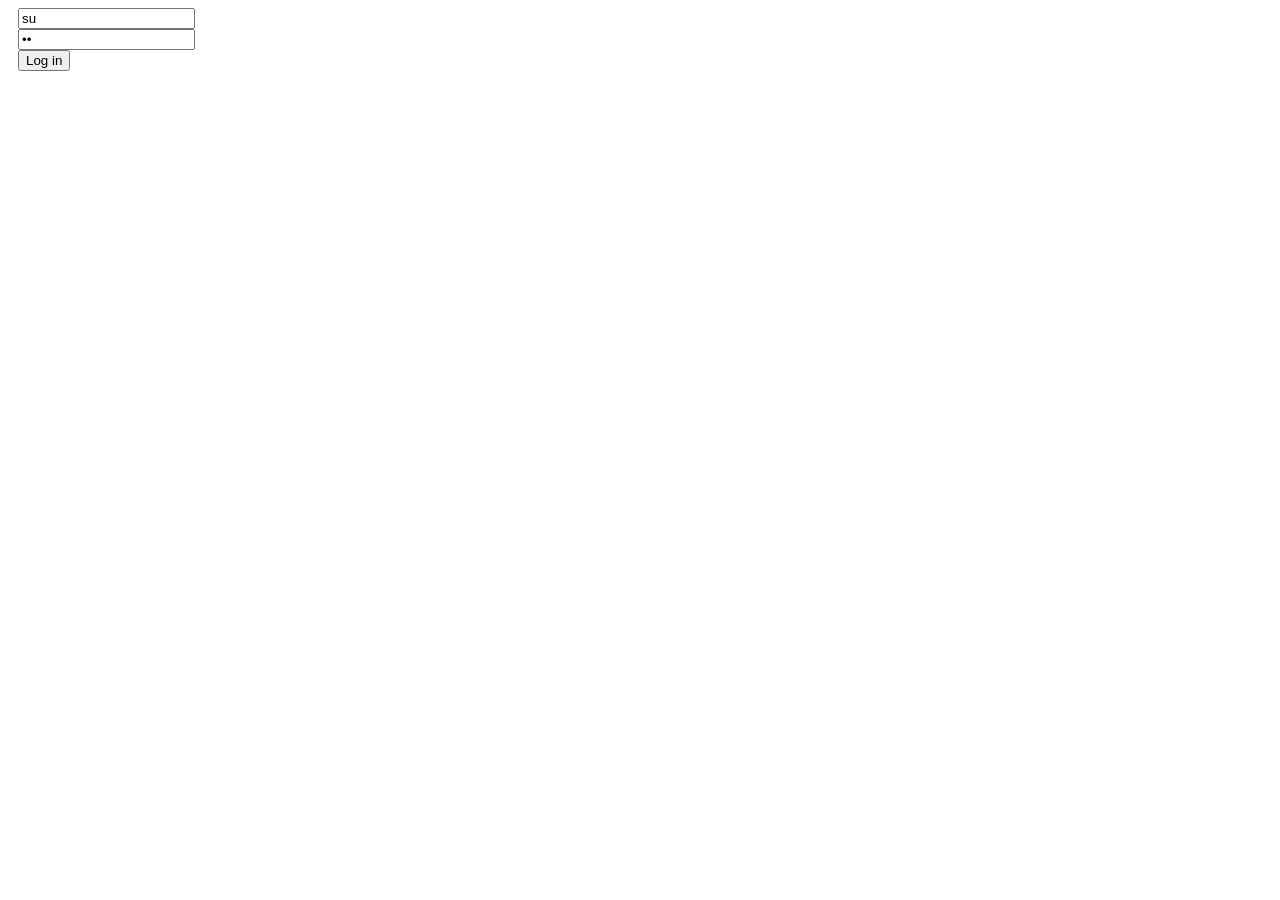
<file: app/html/controllerCommunication/index.html>
<!doctype html>
<html ng-app="communication">
<head>
  <meta charset="utf-8">
  <meta http-equiv="X-UA-Compatible" content="IE=edge,chrome=1">
  <title>AngularJS - Cross Controller Communication</title>
  <link rel="stylesheet" href="../../css/promise.css">
</head>
<body>

	<div ng-view></div>

  <script type="text/javascript" ng:autobind src="../../lib/angular/angular.min.js"></script>
  <script type="text/javascript" ng:autobind src="../../lib/angular/angular-route.js"></script>
  <script type="text/javascript" src="../../js/ControllerCommunication/app.js"></script>
  <script type="text/javascript" src="../../js/ControllerCommunication/controllers/loginController.js"></script>
  <script type="text/javascript" src="../../js/ControllerCommunication/controllers/parentController.js"></script>
  <script type="text/javascript" src="../../js/ControllerCommunication/controllers/childController.js"></script>
  <script type="text/javascript" src="../../js/ControllerCommunication/controllers/pubsubController.js"></script>
  <script type="text/javascript" src="../../js/ControllerCommunication/services/userService.js"></script>
  <script type="text/javascript" src="../../js/ControllerCommunication/services/sharedService.js"></script>
  <script type="text/javascript" src="../../js/ControllerCommunication/services/pubsubService.js"></script>

</body>
</html>
</file>
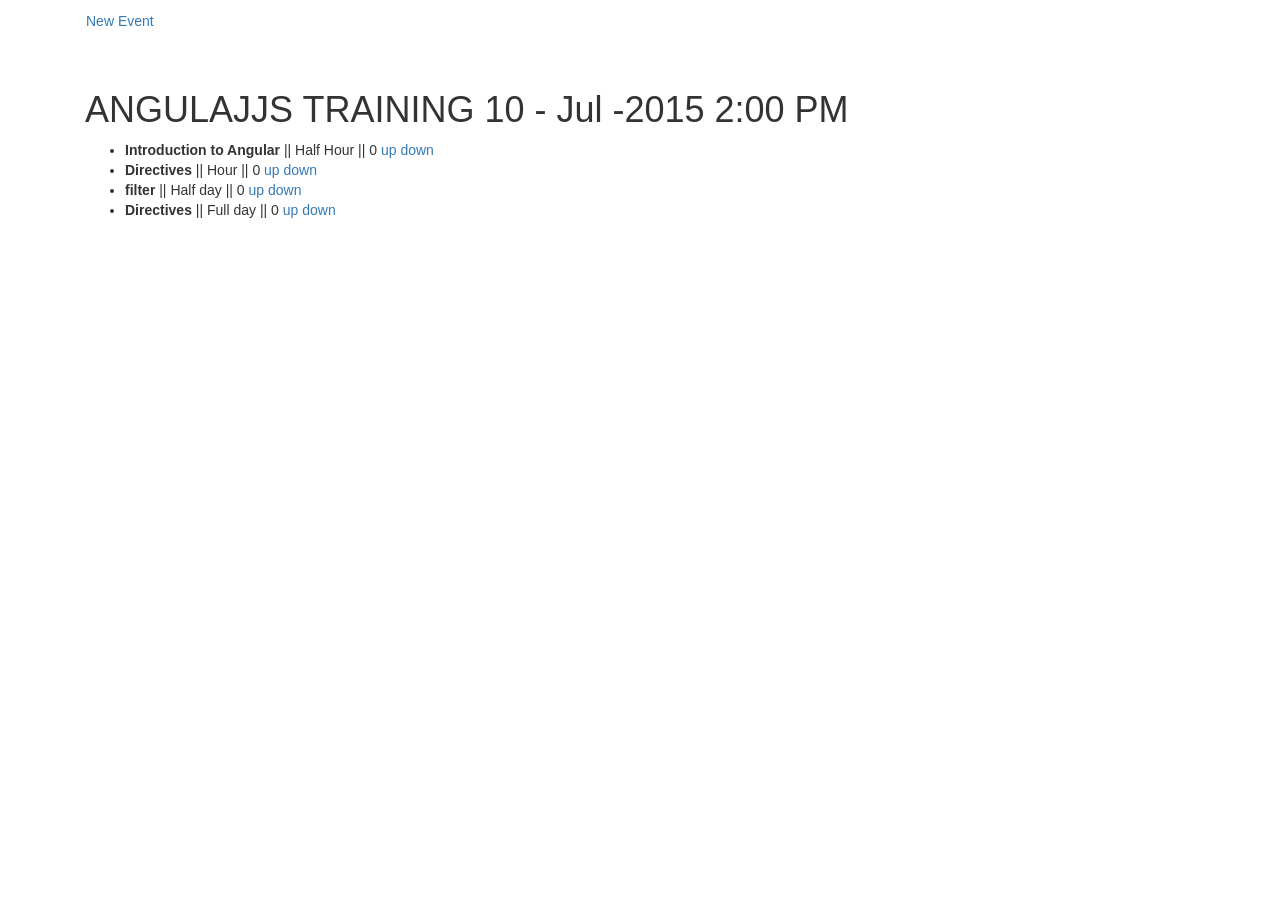
<file: app/html/routing/index.html>
<html lang="en">
<head>
<title>EventDetails</title>
<link rel="stylesheet" href="../../css/bootstrap.min.css" />
</head>
<body ng-app="eventsApp">
	<div class="container" ng-controller="eventsController">
		<div class="navbar">
			<div class="navbar-inner">
				<ul class="nav">
					<li><a href="#/new">New Event</a></li>
				</ul>
			</div>
		</div>

        <ng-view></ng-view>
        <script src="../../lib/jquery-1.11.2.min.js"></script>
	<script src="../../lib/angular/angular.js"></script>
        <script type="text/javascript" ng:autobind src="../../lib/angular/angular-route.js"></script>
	<script src="../../js/basic/app.js"></script>
<script src="../../js/basic/services/eventService.js"></script>
<!--	 <script src="../../js/basic/services/eventFactory.js"></script>--> 
    <script src="../../js/basic/controller/eventsController.js"></script> 
	<script src="../../js/basic/filter/duration.js"></script>
	
</body>
</html>
</file>
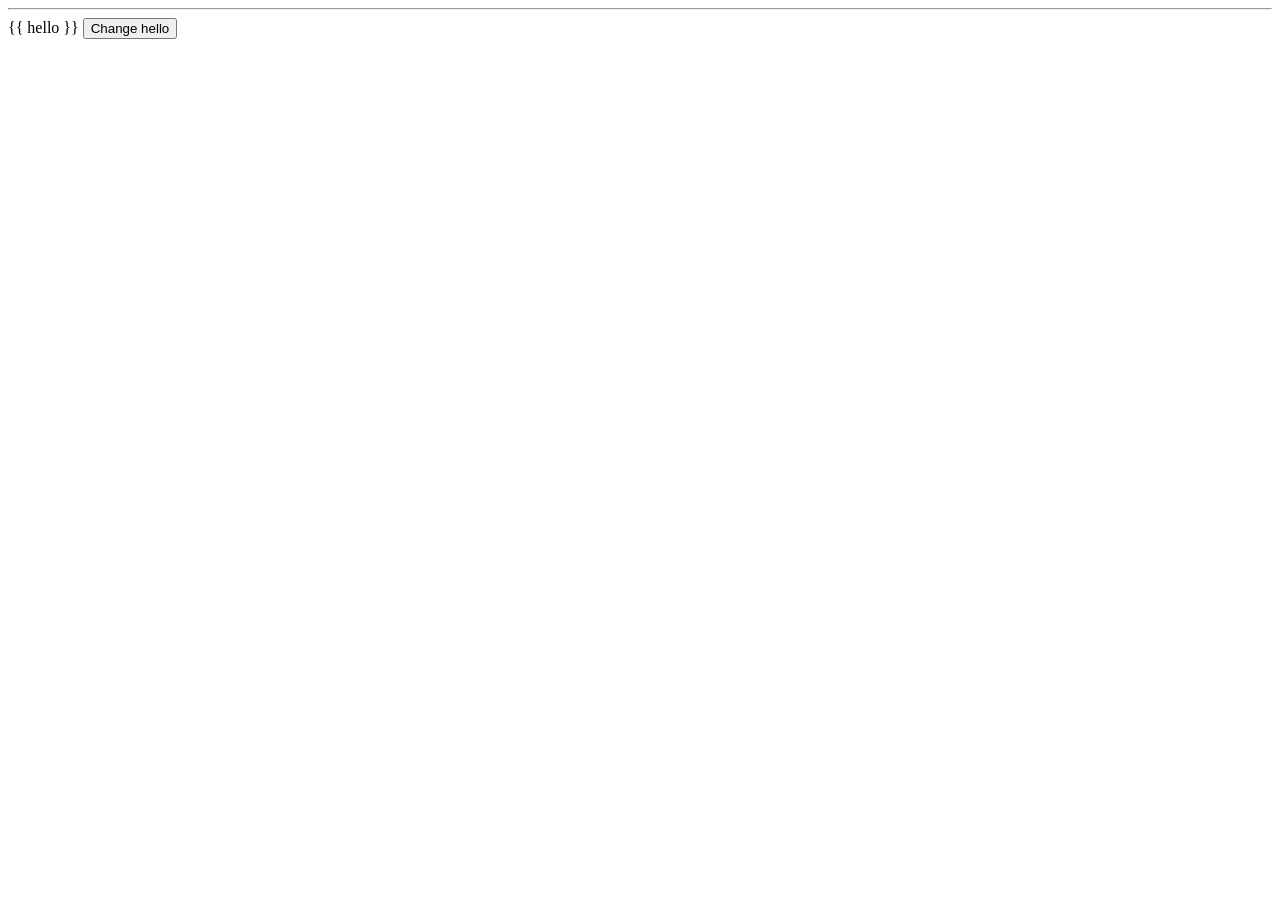
<file: app/html/basic/clickableController.html>
<!DOCTYPE html>
<html ng-app=eventsApp>
<head>
<meta charset=utf-8 />
<title>Directive example</title>
</head>
<body ng-controller="MainCtrl">
	<clickable foo="foo" bar="bar"></clickable>
	<hr />
	{{ hello }}
	<button ng-click="setHello()">Change hello</button>
	<script src="../../lib/jquery-1.11.2.min.js"></script>
	<script src="../../lib/angular/angular.js"></script>
	<script src="../../js/basic/app.js"></script>
	<script src="../../js/basic/controller/clickableController.js"></script>
	<script src="../../js/basic/directive/clickable.js"></script>

</body>
</html>
</file>
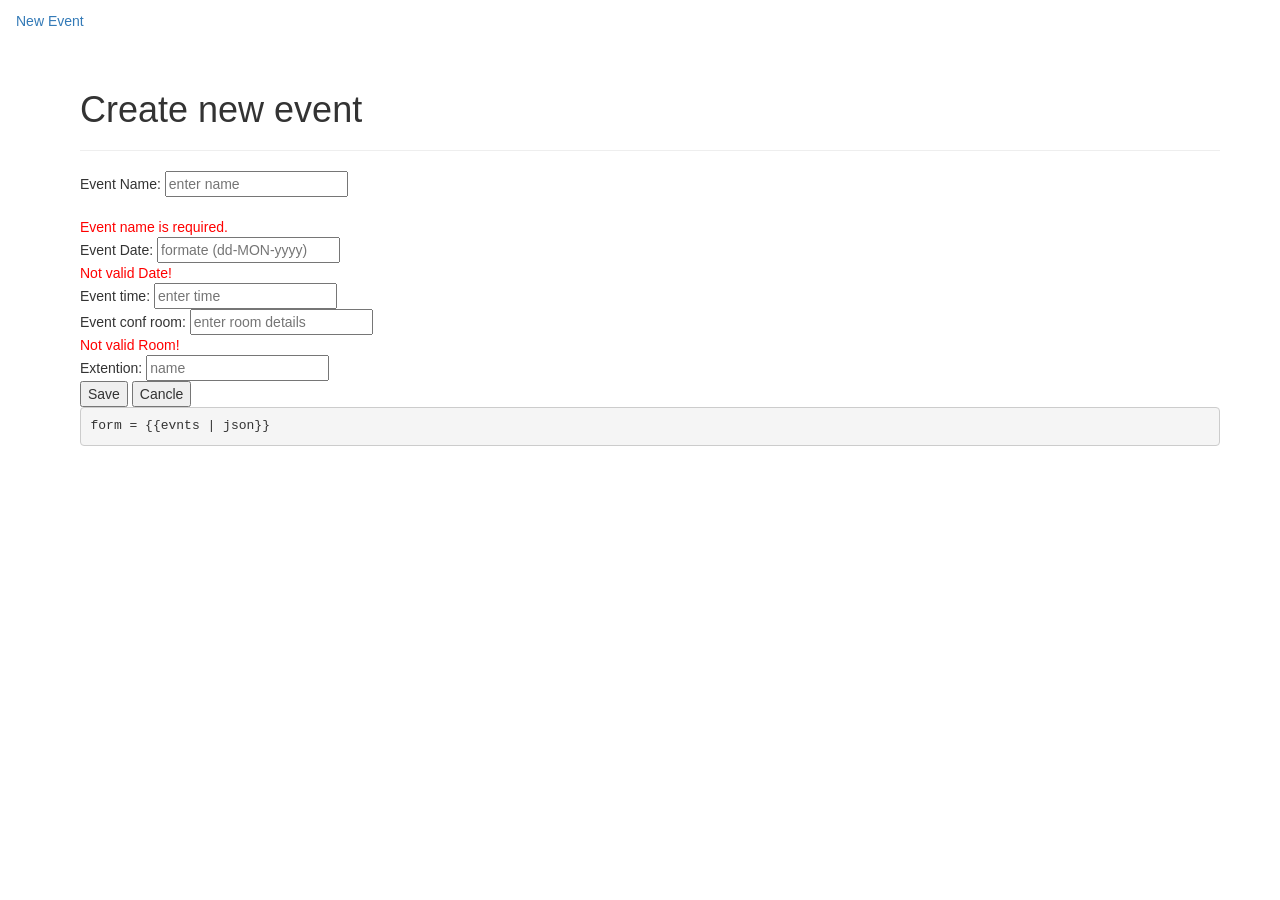
<file: app/html/basic/NewEvent.html>
<!doctype html>
<html lang="en">
    <head> 
        <meta charset="UTF-8">
        <title>EventDetails</title>
        <link rel = "stylesheet" href="../../css/bootstrap.min.css"/>     
    </head>
    <body ng-app="eventsApp">  
            <div class="navbar">
                <div class="navbar-inner">
                    <ul class="nav">
                        <li> <a href="NewEvent.html">New Event</a></li>
                    </ul>
                </div>
            </div>
            <div ng-controller="editEventController" style="padding-left:20px; paddning-right:20px">
                <div class="container">
                    <h1>Create new event</h1>
                    <hr/>
                    <form name="newEditEventForm" novalidate class="simple-form">
                        <fieldset>
                            Event Name:
                            <input id="eventName" type="text" ng-model="evnts.name" name="eName" required placeholder="enter name" /><br/>
                            <span style="color:red" ng-show="newEditEventForm.eName.$invalid">
                                <br/>
                                <span ng-show="newEditEventForm.eName.$error.required">Event name is required.</span>
                                <br/>
                            </span>

                            Event Date:
                            <input id="eventDate" type="text" ng-model="evnts.date" name="date" required placeholder="formate (dd-MON-yyyy)"
                                   ng-pattern="/^(0[1-9]|1[0-2])\/(0[1-9]|1\d|2\d|3[01])\/(19|20)\d{2}$/" /><br/>
                              <span style="color:red" ng-show="newEditEventForm.date.$invalid">
                                <span  ng-show="newEditEventForm.date.$error.pattern">Not valid Date!</span>
                                  <br/>
                            </span>

                            Event time:
                            <input id="eventTime" type="text" ng-model="evnts.time" name="time" placeholder="enter time" /><br/>

                            
                            Event conf room:
                            <input id="eventConRoom" type="text" ng-model="evnts.address.confRoom"  name="confRoom" 
                                   availables="Mars,Earth,Venus" placeholder="enter room details" /><br/>
                          <span style="color:red" ng-show="newEditEventForm.confRoom.$invalid">
                                <span  ng-show="newEditEventForm.confRoom.$error.availables">Not valid Room!</span>
                                  <br/>
                            </span>

                            
                            Extention:
                            <input id="eventName" type="text" ng-model="evnts.address.extention"  name="extention" placeholder="name" /><br/>
                            
                            <button type="submit" name="submit" ng-click="saveEvent(evnts)"
                                    ng-disabled="newEditEventForm.eName.$invalid">Save</button>
                            
                            <button type="button" name="reset" ng-click="cancleEvent(evnts)" >Cancle</button>
                                   
                        </fieldset>
                    </form>
                     <pre>form = {{evnts | json}}</pre>
                       
                </div>
            </div> 
       <script src = "../../lib/jquery-1.11.2.min.js" ></script>
      <script src = "../../lib/angular/angular.js" ></script>  
      <script src = "../../js/basic/app.js" ></script>
    <script src = "../../js/basic/controller/editEventController.js" ></script>
        <script src = "../../js/basic/directive/roomValidator.js" ></script>
    </body>    
</html>
</file>
<file: app/css/promise.css>
body {
    font-family: Monaco, Consolas, "Lucida Console", monospace;
    color: black;
    font-size: 16px;
    font-weight: bold;
    padding-left: 20px;
    padding-left:10px;
}

body h1 {
    background-color: #ffdf8b;
    border-radius: 4px;
    width: 420px;
    line-height: 18px;
    padding-left: 10px;
    padding-top: 10px;
    padding-bottom: 10px;
    color: black;
}

body h1 .user {
    color: blue;
    font-size: 16px;
    font-weight: bold;
}



div.itinerary {
    color: blue;
    font-weight: 200%;
}

div.itinerary p {
    color: black;
    font-size: 16px;
    font-weight: normal;
    padding-left: 5px;
}

div.itinerary .title {
    background-color: #e1e1e1;
    color: black;
    display: inline-block;
    width: 170px;
    height: 21px;
    font-weight: normal;
    padding-left: 5px;
}


footer {
    margin-top : 10px;
    padding-left:310px;
    font-size: 12px;
}
</file>
